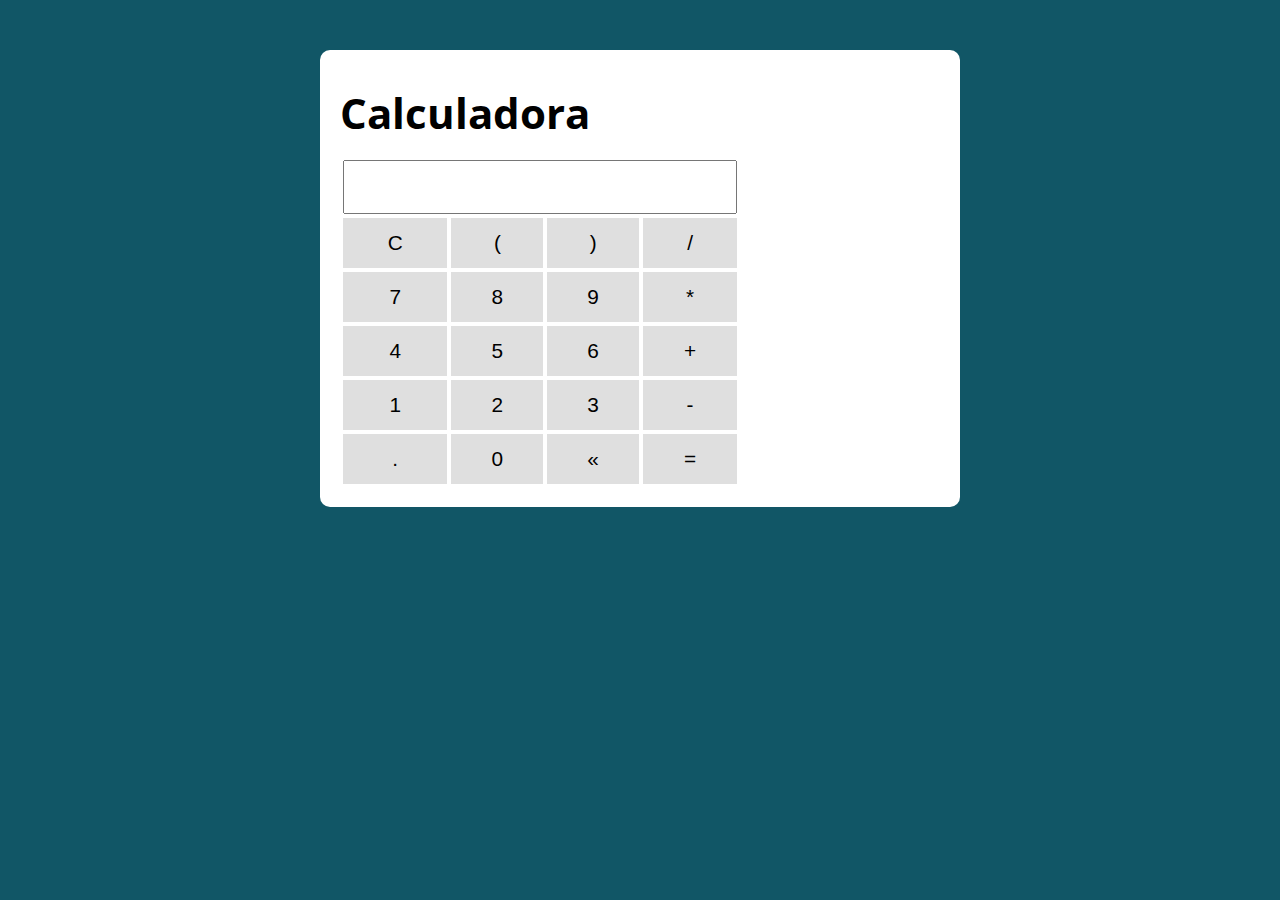
<file: calc/index.html>
<!DOCTYPE html>
<html lang="pt-BR">

<head>
  <meta charset="UTF-8">
  <meta name="viewport" content="width=device-width, initial-scale=1.0">
  <meta http-equiv="X-UA-Compatible" content="ie=edge">
  <title>Modelo</title>
  <link rel="stylesheet" href="./assets/css/style.css">
</head>

<body>

  <section class="container">
    <h1>Calculadora</h1>

    <table class="calculadora">
      <tr>
        <td colspan="4"><input type="text" class="display"></td>
      </tr>

      <tr>
        <td><button class="btn btn-clear">C</button></td>
        <td><button class="btn btn-num">(</button></td>
        <td><button class="btn btn-num">)</button></td>
        <td><button class="btn btn-num">/</button></td>
      </tr>

      <tr>
        <td><button class="btn btn-num">7</button></td>
        <td><button class="btn btn-num">8</button></td>
        <td><button class="btn btn-num">9</button></td>
        <td><button class="btn btn-num">*</button></td>
      </tr>

      <tr>
        <td><button class="btn btn-num">4</button></td>
        <td><button class="btn btn-num">5</button></td>
        <td><button class="btn btn-num">6</button></td>
        <td><button class="btn btn-num">+</button></td>
      </tr>

      <tr>
        <td><button class="btn btn-num">1</button></td>
        <td><button class="btn btn-num">2</button></td>
        <td><button class="btn btn-num">3</button></td>
        <td><button class="btn btn-num">-</button></td>
      </tr>

      <tr>
        <td><button class="btn btn-num">.</button></td>
        <td><button class="btn btn-num">0</button></td>
        <td><button class="btn btn-del">&laquo;</button></td>
        <td><button class="btn btn-eq">=</button></td>
      </tr>
    </table>

  </section>

  <script src="./assets/js/mymain.js"></script>
</body>

</html>
</file>
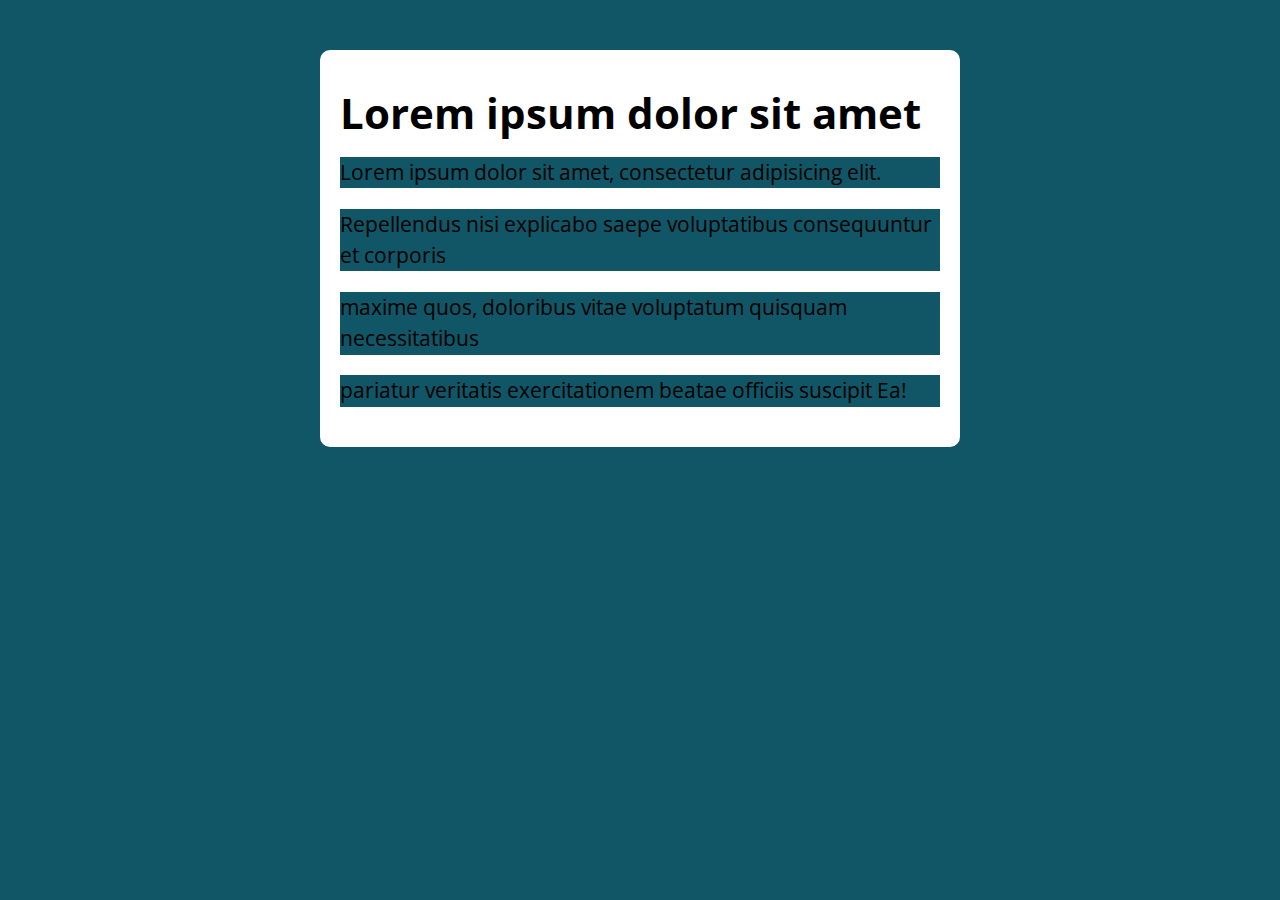
<file: exercicioNodeList/index.html>
<!DOCTYPE html>
<html lang="pt-BR">

<head>
  <meta charset="UTF-8">
  <meta name="viewport" content="width=device-width, initial-scale=1.0">
  <meta http-equiv="X-UA-Compatible" content="ie=edge">
  <title>Modelo</title>
  <link rel="stylesheet" href="./assets/css/style.css">
</head>

<body>

  <section class="container">
    <h1>Lorem ipsum dolor sit amet</h1>
    <div class="paragrafos">
      <p>Lorem ipsum dolor sit amet, consectetur adipisicing elit. </p>
      <p> Repellendus nisi explicabo saepe voluptatibus consequuntur et corporis </p>
      <p> maxime quos, doloribus vitae voluptatum quisquam necessitatibus </p>
      <p> pariatur veritatis exercitationem beatae officiis suscipit Ea! </p>
    </div>
  </section>

  <script src="./assets/js/main.js"></script>
</body>

</html>
</file>
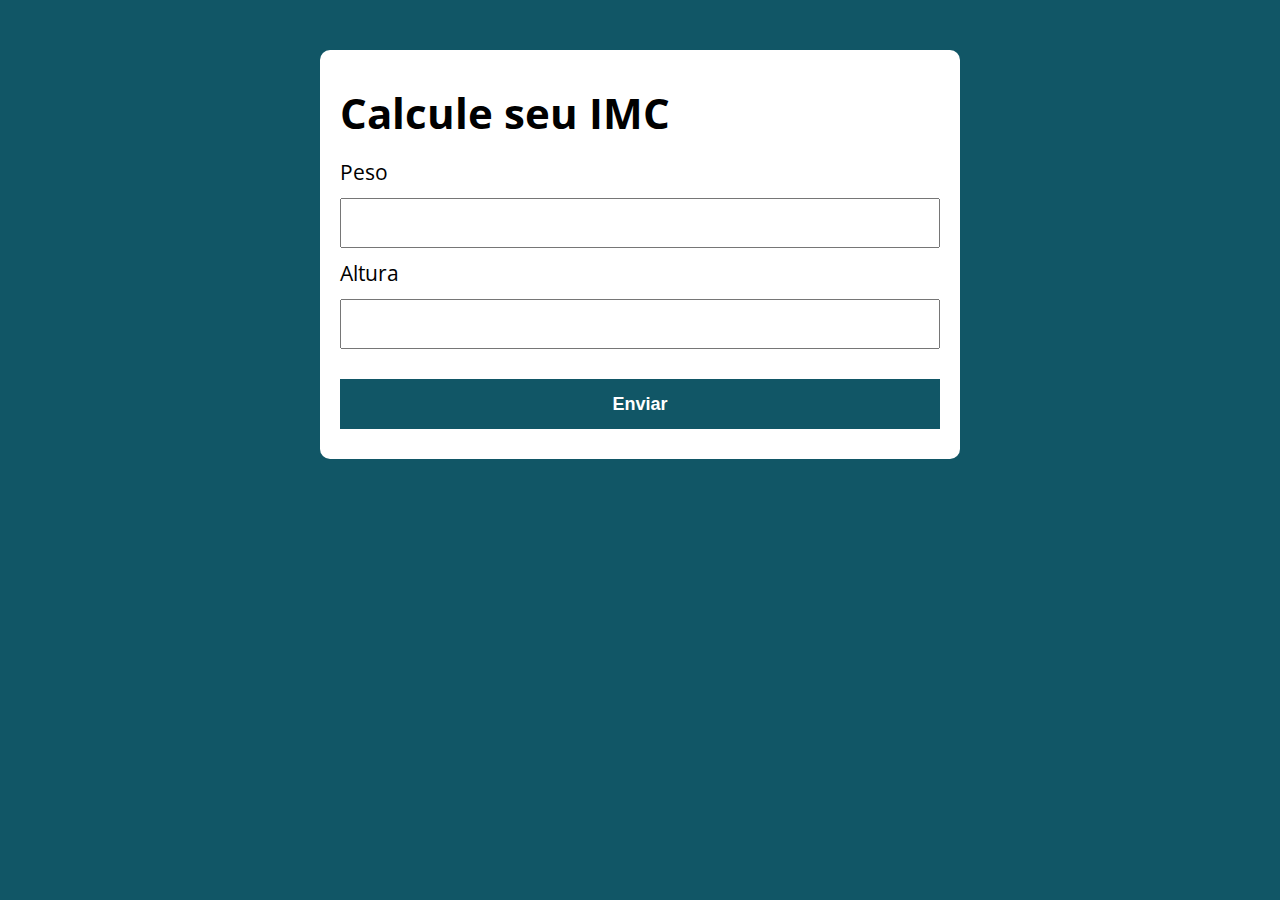
<file: exercicioRevisao/index.html>
<!DOCTYPE html>
<html lang="pt-BR">

<head>
  <meta charset="UTF-8">
  <meta name="viewport" content="width=device-width, initial-scale=1.0">
  <meta http-equiv="X-UA-Compatible" content="ie=edge">
  <title>Calcule seu IMC</title>
  <link rel="stylesheet" href="./assets/css/style.css">
</head>

<body>

  <section class="container">
    <h1>Calcule seu IMC </h1>
    <form action="/" id="form" method="POST">
      <label for="peso"> Peso</label>
      <input type="text" id="peso" name="peso">
      <label for="altura"> Altura</label>
      <input type="text" id="altura" name="altura">
      <button type="submit"> Enviar </button>
    </form>
    <div id="resultado"></div>
  </section>

  <script src="./assets/js/main.js"></script>
</body>

</html>
</file>
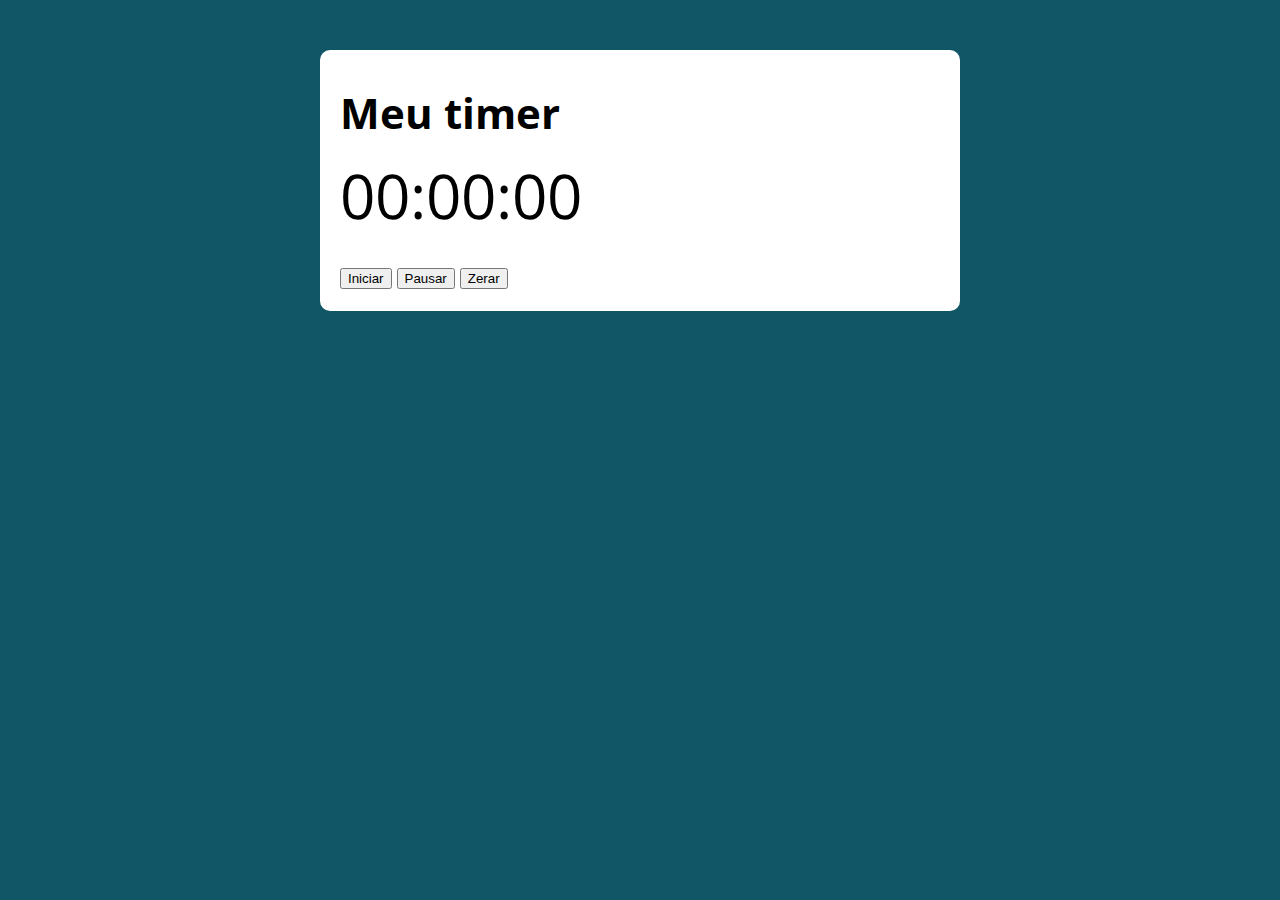
<file: exercicioTimer/index.html>
<!DOCTYPE html>
<html lang="pt-BR">

<head>
  <meta charset="UTF-8">
  <meta name="viewport" content="width=device-width, initial-scale=1.0">
  <meta http-equiv="X-UA-Compatible" content="ie=edge">
  <title>Meu Timer </title>
  <link rel="stylesheet" href="./assets/css/style.css">
</head>

<body>

  <section class="container">
    <h1>Meu timer</h1>
    <div class="relogio">00:00:00</div>
    <div>
        <button class="button" id="iniciar">Iniciar</button>
        <button class="button" id="pausar">Pausar</button>
        <button class="button" id="zerar">Zerar</button>
    </div>
  </section>

  <script src="./assets/js/main.js"></script>
</body>

</html>
</file>
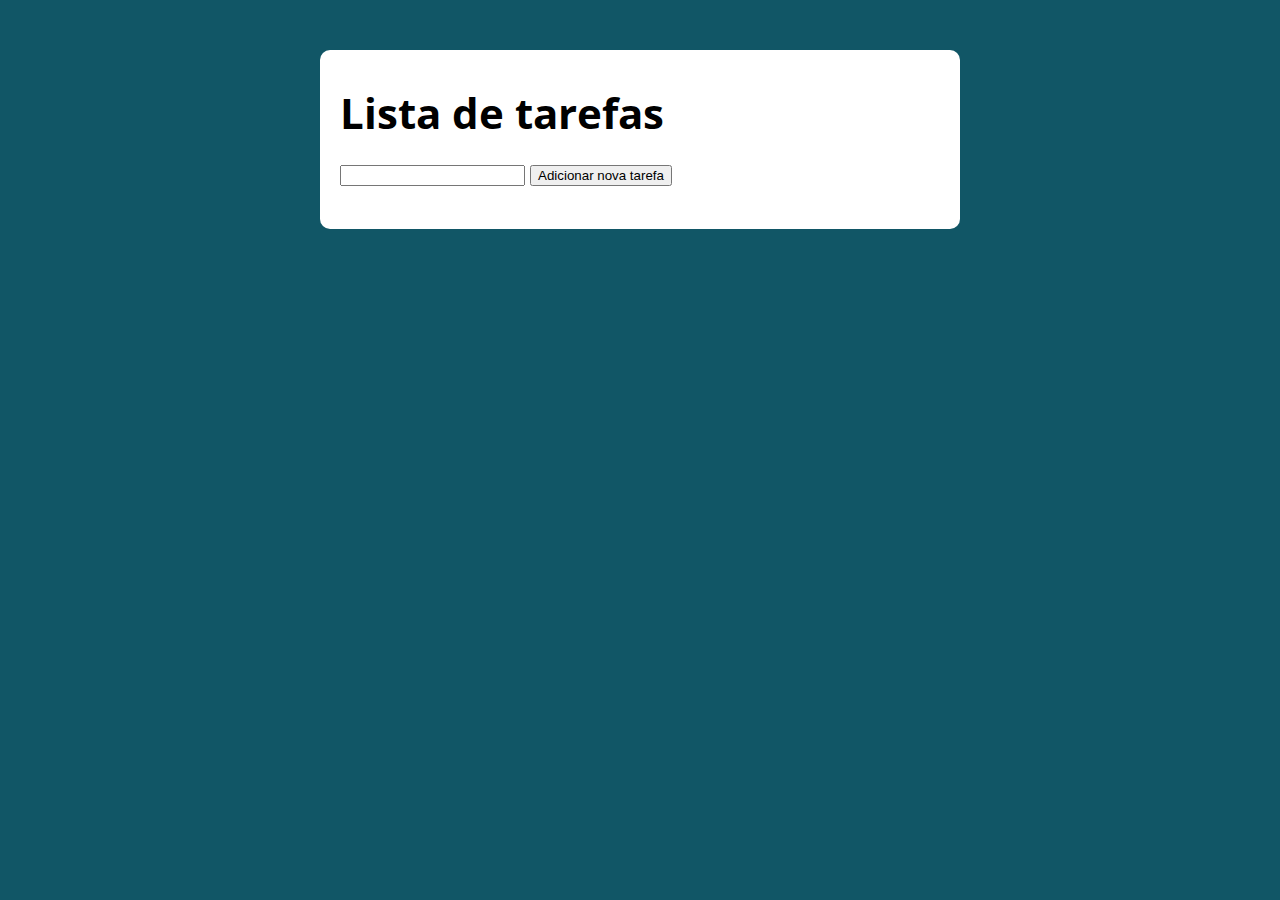
<file: lista-tarefas/index.html>
<!DOCTYPE html>
<html lang="pt-BR">

<head>
  <meta charset="UTF-8">
  <meta name="viewport" content="width=device-width, initial-scale=1.0">
  <meta http-equiv="X-UA-Compatible" content="ie=edge">
  <title>Modelo</title>
  <link rel="stylesheet" href="./assets/css/style.css">
</head>

<body>

  <section class="container">
    <h1>Lista de tarefas</h1>
    <p>
      <input type="text" class="input-tarefa">
      <button class="btn-tarefa">Adicionar nova tarefa</button>
    </p>

    <ul class="tarefas"></ul>
  </section>

  <script src="./assets/js/main.js"></script>
</body>

</html>
</file>
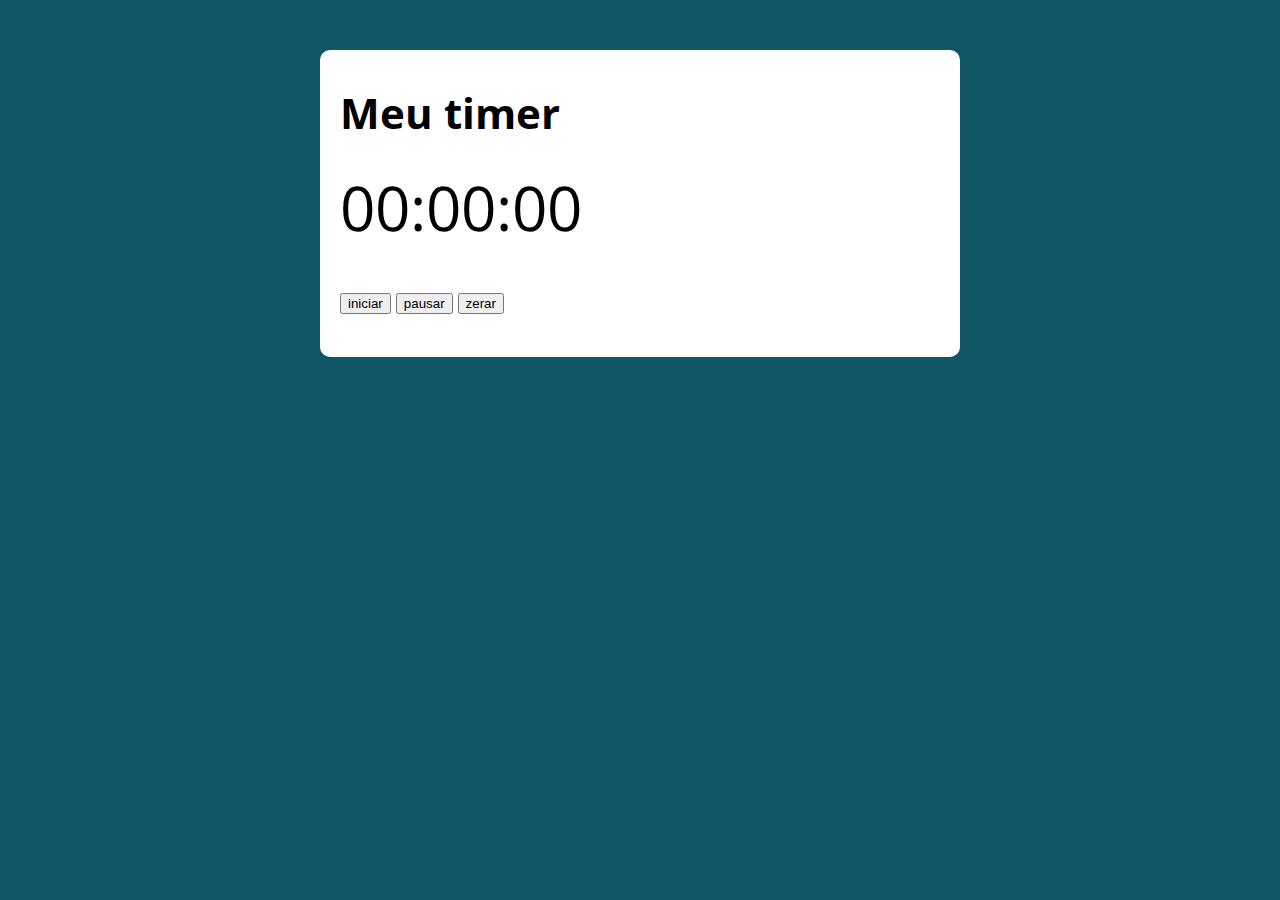
<file: relogio/index.html>
<!DOCTYPE html>
<html lang="pt-BR">

<head>
  <meta charset="UTF-8">
  <meta name="viewport" content="width=device-width, initial-scale=1.0">
  <meta http-equiv="X-UA-Compatible" content="ie=edge">
  <title>Modelo</title>
  <link rel="stylesheet" href="./assets/css/style.css">
</head>

<body>

  <section class="container">
    <h1>Meu timer</h1>
    <p class="relogio">00:00:00</p>
    <p>
      <button class="iniciar">iniciar</button>
      <button class="pausar">pausar</button>
      <button class="zerar">zerar</button>
    </p>
  </section>

  <script src="./assets/js/main.js"></script>
</body>

</html>
</file>
<file: calc/assets/css/style.css>
@import url('https://fonts.googleapis.com/css?family=Open+Sans:400,700&display=swap');
:root {
  --primary-color: rgb(17, 86, 102);
  --primary-color-darker: rgb(9, 48, 56);
}

* {
  box-sizing: border-box;
  outline: 0;
}

body {
  margin: 0;
  padding: 0;
  background: var(--primary-color);
  font-family: 'Open sans', sans-serif;
  font-size: 1.3em;
  line-height: 1.5em;
}

.container {
  max-width: 640px;
  margin: 50px auto;
  background: #fff;
  padding: 20px;
  border-radius: 10px;
}

form input, form label, form button {
  display: block;
  width: 100%;
  margin-bottom: 10px;
}

form input {
  font-size: 24px;
  height: 50px;
  padding: 0 20px;
}

form input:focus {
  outline: 1px solid var(--primary-color);
}

form button {
  border: none;
  background: var(--primary-color);
  color: #fff;
  font-size: 18px;
  font-weight: 700;
  height: 50px;
  cursor: pointer;
  margin-top: 30px;
}

form button:hover {
  background: var(--primary-color-darker);
}

.calculadora {
  width: 400px;
}

.display {
  font-size: 2em;
  width: 100%;
  text-align: right;
}

.btn {
  width: 100%;
  height: 50px;
  font-size: 1em;
  border: none;
  background: #dfdfdf;
  cursor: pointer;
}

.btn:hover {
  background: #9e9e9e;
}
</file>
<file: exercicioNodeList/assets/css/style.css>
@import url('https://fonts.googleapis.com/css?family=Open+Sans:400,700&display=swap');
:root {
  --primary-color: rgb(17, 86, 102);
  --primary-color-darker: rgb(9, 48, 56);
}

* {
  box-sizing: border-box;
  outline: 0;
}

body {
  margin: 0;
  padding: 0;
  background: var(--primary-color);
  font-family: 'Open sans', sans-serif;
  font-size: 1.3em;
  line-height: 1.5em;
}

.container {
  max-width: 640px;
  margin: 50px auto;
  background: #fff;
  padding: 20px;
  border-radius: 10px;
}

form input, form label, form button {
  display: block;
  width: 100%;
  margin-bottom: 10px;
}

form input {
  font-size: 24px;
  height: 50px;
  padding: 0 20px;
}

form input:focus {
  outline: 1px solid var(--primary-color);
}

form button {
  border: none;
  background: var(--primary-color);
  color: #fff;
  font-size: 18px;
  font-weight: 700;
  height: 50px;
  cursor: pointer;
  margin-top: 30px;
}

form button:hover {
  background: var(--primary-color-darker);
}

.paragrafoA{
  background-color: rgb(151, 255, 151) !important;
}

.paragrafoB{
  background-color: rgb(249, 155, 155);
}
</file>
<file: exercicioRevisao/assets/css/style.css>
@import url('https://fonts.googleapis.com/css?family=Open+Sans:400,700&display=swap');
:root {
  --primary-color: rgb(17, 86, 102);
  --primary-color-darker: rgb(9, 48, 56);
}

* {
  box-sizing: border-box;
  outline: 0;
}

body {
  margin: 0;
  padding: 0;
  background: var(--primary-color);
  font-family: 'Open sans', sans-serif;
  font-size: 1.3em;
  line-height: 1.5em;
}

.container {
  max-width: 640px;
  margin: 50px auto;
  background: #fff;
  padding: 20px;
  border-radius: 10px;
}

form input, form label, form button {
  display: block;
  width: 100%;
  margin-bottom: 10px;
}

form input {
  font-size: 24px;
  height: 50px;
  padding: 0 20px;
}

form input:focus {
  outline: 1px solid var(--primary-color);
}

form button {
  border: none;
  background: var(--primary-color);
  color: #fff;
  font-size: 18px;
  font-weight: 700;
  height: 50px;
  cursor: pointer;
  margin-top: 30px;
}

form button:hover {
  background: var(--primary-color-darker);
}
</file>
<file: exercicioTimer/assets/css/style.css>
@import url('https://fonts.googleapis.com/css?family=Open+Sans:400,700&display=swap');
:root {
  --primary-color: rgb(17, 86, 102);
  --primary-color-darker: rgb(9, 48, 56);
}

* {
  box-sizing: border-box;
  outline: 0;
}

body {
  margin: 0;
  padding: 0;
  background: var(--primary-color);
  font-family: 'Open sans', sans-serif;
  font-size: 1.3em;
  line-height: 1.5em;
}

.container {
  max-width: 640px;
  margin: 50px auto;
  background: #fff;
  padding: 20px;
  border-radius: 10px;
}

form input, form label, form button {
  display: block;
  width: 100%;
  margin-bottom: 10px;
}

form input {
  font-size: 24px;
  height: 50px;
  padding: 0 20px;
}

form input:focus {
  outline: 1px solid var(--primary-color);
}

form button {
  border: none;
  background: var(--primary-color);
  color: #fff;
  font-size: 18px;
  font-weight: 700;
  height: 50px;
  cursor: pointer;
  margin-top: 30px;
}

form button:hover {
  background: var(--primary-color-darker);
}

.paragrafoA{
  background-color: rgb(151, 255, 151) !important;
}

.paragrafoB{
  background-color: rgb(249, 155, 155);
}

.relogio{
  font-size: 3em;
  margin-top: 50px;
  margin-bottom: 50px;
}
</file>
<file: lista-tarefas/assets/css/style.css>
@import url('https://fonts.googleapis.com/css?family=Open+Sans:400,700&display=swap');
:root {
  --primary-color: rgb(17, 86, 102);
  --primary-color-darker: rgb(9, 48, 56);
}

* {
  box-sizing: border-box;
  outline: 0;
}

body {
  margin: 0;
  padding: 0;
  background: var(--primary-color);
  font-family: 'Open sans', sans-serif;
  font-size: 1.3em;
  line-height: 1.5em;
}

.container {
  max-width: 640px;
  margin: 50px auto;
  background: #fff;
  padding: 20px;
  border-radius: 10px;
}

form input, form label, form button {
  display: block;
  width: 100%;
  margin-bottom: 10px;
}

form input {
  font-size: 24px;
  height: 50px;
  padding: 0 20px;
}

form input:focus {
  outline: 1px solid var(--primary-color);
}

form button {
  border: none;
  background: var(--primary-color);
  color: #fff;
  font-size: 18px;
  font-weight: 700;
  height: 50px;
  cursor: pointer;
  margin-top: 30px;
}

form button:hover {
  background: var(--primary-color-darker);
}
</file>
<file: relogio/assets/css/style.css>
@import url('https://fonts.googleapis.com/css?family=Open+Sans:400,700&display=swap');
:root {
  --primary-color: rgb(17, 86, 102);
  --primary-color-darker: rgb(9, 48, 56);
}

* {
  box-sizing: border-box;
  outline: 0;
}

body {
  margin: 0;
  padding: 0;
  background: var(--primary-color);
  font-family: 'Open sans', sans-serif;
  font-size: 1.3em;
  line-height: 1.5em;
}

.container {
  max-width: 640px;
  margin: 50px auto;
  background: #fff;
  padding: 20px;
  border-radius: 10px;
}

form input, form label, form button {
  display: block;
  width: 100%;
  margin-bottom: 10px;
}

form input {
  font-size: 24px;
  height: 50px;
  padding: 0 20px;
}

form input:focus {
  outline: 1px solid var(--primary-color);
}

form button {
  border: none;
  background: var(--primary-color);
  color: #fff;
  font-size: 18px;
  font-weight: 700;
  height: 50px;
  cursor: pointer;
  margin-top: 30px;
}

form button:hover {
  background: var(--primary-color-darker);
}
.relogio {
  font-size: 3em;
}

.pausado {
  color: red;
}
</file>
